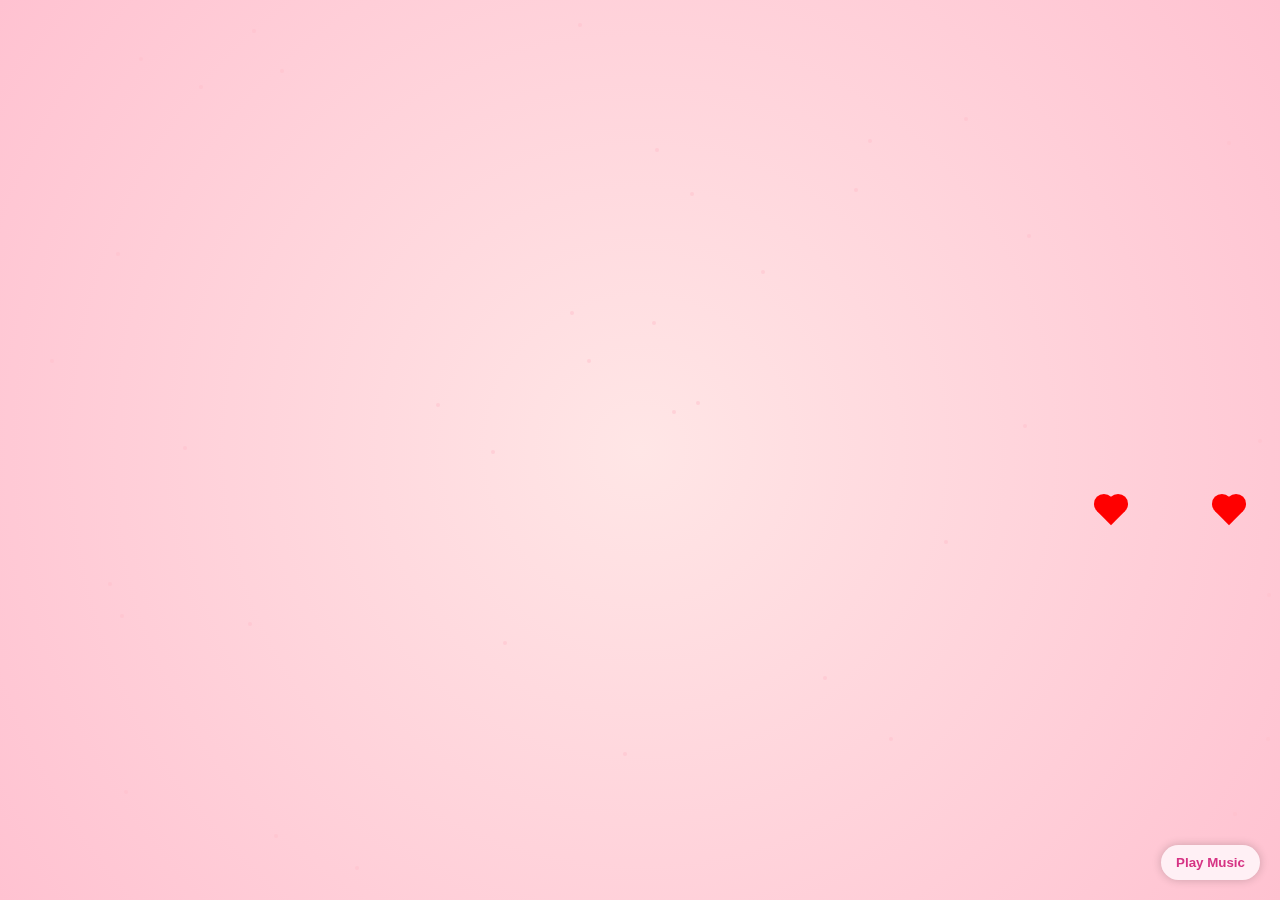
<file: index.html>
<!DOCTYPE html>
<html lang="en">
<head>
  <meta charset="UTF-8" />
  <meta name="viewport" content="width=device-width, initial-scale=1.0" />
  <title>I Love You, Emily</title>
  <style>
    * {
      box-sizing: border-box;
    }

    html, body {
      margin: 0;
      padding: 0;
      min-height: 100vh;
      background: radial-gradient(circle at center, #ffe6e6, #ffc2d1);
      font-family: 'Georgia', serif;
      color: #e60073;
      text-align: center;
      overflow-x: hidden;
      overflow-y: auto;
    }

    #message {
      margin-top: 15vh;
      font-size: 6vw;
      text-shadow: 0 0 10px #fff;
      word-wrap: break-word;
    }

    #subtext {
      font-size: 4.5vw;
      margin: 30px auto;
      color: #800040;
      max-width: 90%;
      opacity: 0;
      animation: fadeIn 2s ease-in 3s forwards;
    }

    @media (min-width: 768px) {
      #message {
        font-size: 3em;
      }
      #subtext {
        font-size: 1.3em;
        max-width: 800px;
      }
    }

    @keyframes fadeIn {
      to {
        opacity: 1;
      }
    }

    .heart {
      position: absolute;
      width: 20px;
      height: 20px;
      background-color: red;
      transform: rotate(-45deg);
      animation: floatUp 5s linear infinite;
      z-index: 1;
    }

    .heart::before,
    .heart::after {
      content: "";
      position: absolute;
      width: 20px;
      height: 20px;
      background-color: red;
      border-radius: 50%;
    }

    .heart::before {
      top: -10px;
      left: 0;
    }

    .heart::after {
      top: 0;
      left: 10px;
    }

    @keyframes floatUp {
      0% {
        transform: translateY(100vh) rotate(-45deg);
        opacity: 1;
      }
      100% {
        transform: translateY(-120vh) rotate(-45deg);
        opacity: 0;
      }
    }

    .particle {
      position: absolute;
      width: 4px;
      height: 4px;
      background-color: rgba(255, 192, 203, 0.5);
      border-radius: 50%;
      animation: drift 12s linear infinite;
      z-index: 0;
    }

    @keyframes drift {
      0% {
        transform: translateY(0) translateX(0);
      }
      100% {
        transform: translateY(-100vh) translateX(50vw);
        opacity: 0;
      }
    }

    #audioControl {
      position: fixed;
      bottom: 20px;
      right: 20px;
      background: #fff0f5;
      border: none;
      border-radius: 20px;
      padding: 10px 15px;
      cursor: pointer;
      font-weight: bold;
      color: #d63384;
      box-shadow: 0 0 10px rgba(0,0,0,0.2);
      z-index: 2;
    }

    #audioControl:hover {
      background-color: #ffe6f0;
    }
  </style>
</head>
<body>
  <div id="message"></div>
  <div id="subtext">
    Good morning, my love. I tried calling you a few times to wake you up, but it seems like you were completely knocked out—LOL. Since I finally have some quiet time to really put my thoughts into words, I want to share what’s on my heart.
    <br><br>
    Even though it’s only been a “month,” I’ve truly cherished every single second I get to spend with you. I know our start wasn’t perfect, but I’m so grateful we’ve come this far. You’ve made me the happiest I’ve been in the past year—maybe even longer.
    <br><br>
    As you know, I’ve been struggling a lot mentally, but just having you around makes everything feel lighter and better. Your presence brings me peace in a way I can’t fully explain. I can’t wait to see what the future holds for us, and I’m excited to build more beautiful memories together.
    <br><br>
    I hope you slept well, and when you finally read this, text me so I know the website is working—haha. Just thinking of you puts the biggest smile on my face. You mean the world to me. 💘
  </div>

  <button id="audioControl">Play Music</button>
  <audio id="bgMusic" loop>
    <source src="https://www.bensound.com/bensound-music/bensound-love.mp3" type="audio/mp3" />
  </audio>

  <script>
    const text = "I love you, Emily ❤️";
    const messageEl = document.getElementById("message");
    const subtextEl = document.getElementById("subtext");
    const audio = document.getElementById("bgMusic");
    const button = document.getElementById("audioControl");
    let playing = false;
    let i = 0;

    function typeText() {
      messageEl.textContent = "";
      messageEl.style.display = "block";
      function type() {
        if (i < text.length) {
          messageEl.textContent += text.charAt(i);
          i++;
          setTimeout(type, 150);
        } else {
          subtextEl.style.display = "block";
        }
      }
      type();
    }

    function createHeart() {
      const heart = document.createElement("div");
      heart.className = "heart";
      heart.style.left = Math.random() * 100 + "vw";
      heart.style.animationDuration = (3 + Math.random() * 2) + "s";
      document.body.appendChild(heart);
      setTimeout(() => heart.remove(), 6000);
    }

    setInterval(createHeart, 300);

    for (let j = 0; j < 40; j++) {
      const p = document.createElement('div');
      p.className = 'particle';
      p.style.top = Math.random() * 100 + 'vh';
      p.style.left = Math.random() * 100 + 'vw';
      p.style.animationDuration = (10 + Math.random() * 10) + 's';
      document.body.appendChild(p);
    }

    button.addEventListener("click", () => {
      if (!playing) {
        audio.volume = 0.5;
        audio.play().then(() => {
          playing = true;
          button.textContent = "Pause Music";
          typeText();
        }).catch(err => {
          console.warn("Autoplay blocked:", err);
        });
      } else {
        audio.pause();
        button.textContent = "Play Music";
        playing = false;
      }
    });
  </script>
</body>
</html>
</file>
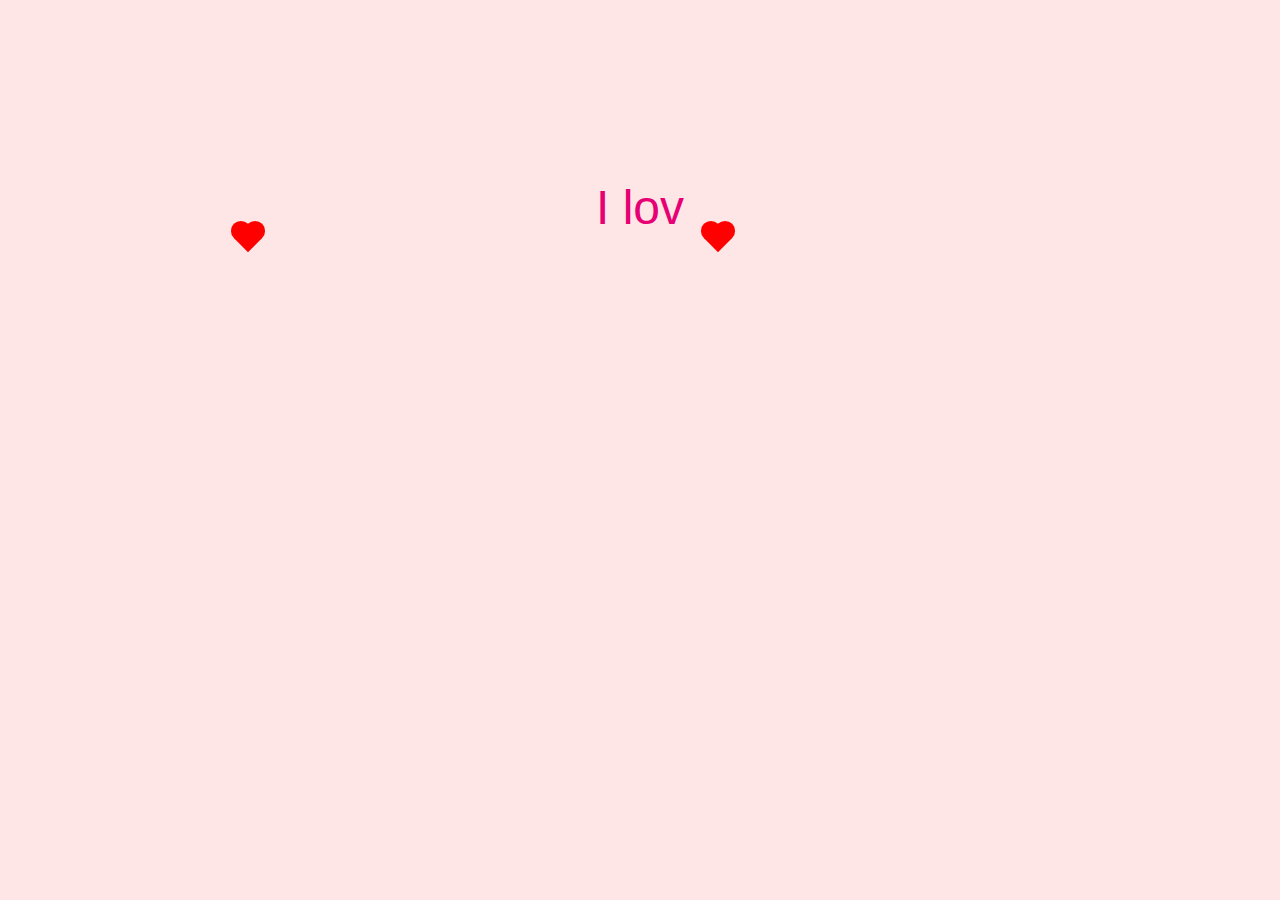
<file: Emily.html>
<!DOCTYPE html>
<html lang="en">
<head>
  <meta charset="UTF-8">
  <title>I Love You, Emily</title>
  <style>
    body {
      background-color: #ffe6e6;
      text-align: center;
      font-family: 'Arial', sans-serif;
      margin: 0;
      padding: 0;
      overflow: hidden;
    }

    #message {
      color: #e60073;
      font-size: 3em;
      margin-top: 20vh;
      height: 1em;
    }

    .heart {
      position: absolute;
      width: 20px;
      height: 20px;
      background-color: red;
      transform: rotate(-45deg);
      animation: floatUp 4s linear infinite;
    }

    .heart::before,
    .heart::after {
      content: "";
      position: absolute;
      width: 20px;
      height: 20px;
      background-color: red;
      border-radius: 50%;
    }

    .heart::before {
      top: -10px;
      left: 0;
    }

    .heart::after {
      left: 10px;
      top: 0;
    }

    @keyframes floatUp {
      0% {
        transform: translateY(100vh) rotate(-45deg);
        opacity: 1;
      }
      100% {
        transform: translateY(-10vh) rotate(-45deg);
        opacity: 0;
      }
    }
  </style>
</head>
<body>
  <div id="message"></div>

  <script>
    // Slow typing effect
    const text = "I love you, Emily ❤️";
    const messageElement = document.getElementById("message");
    let index = 0;

    function typeText() {
      if (index < text.length) {
        messageElement.textContent += text.charAt(index);
        index++;
        setTimeout(typeText, 150); // Adjust typing speed here
      }
    }

    typeText();

    // Floating hearts
    function createHeart() {
      const heart = document.createElement('div');
      heart.className = 'heart';
      heart.style.left = Math.random() * 100 + 'vw';
      heart.style.animationDuration = (2 + Math.random() * 3) + 's';
      document.body.appendChild(heart);
      setTimeout(() => heart.remove(), 5000);
    }

    setInterval(createHeart, 300);
  </script>
</body>
</html>
</file>
